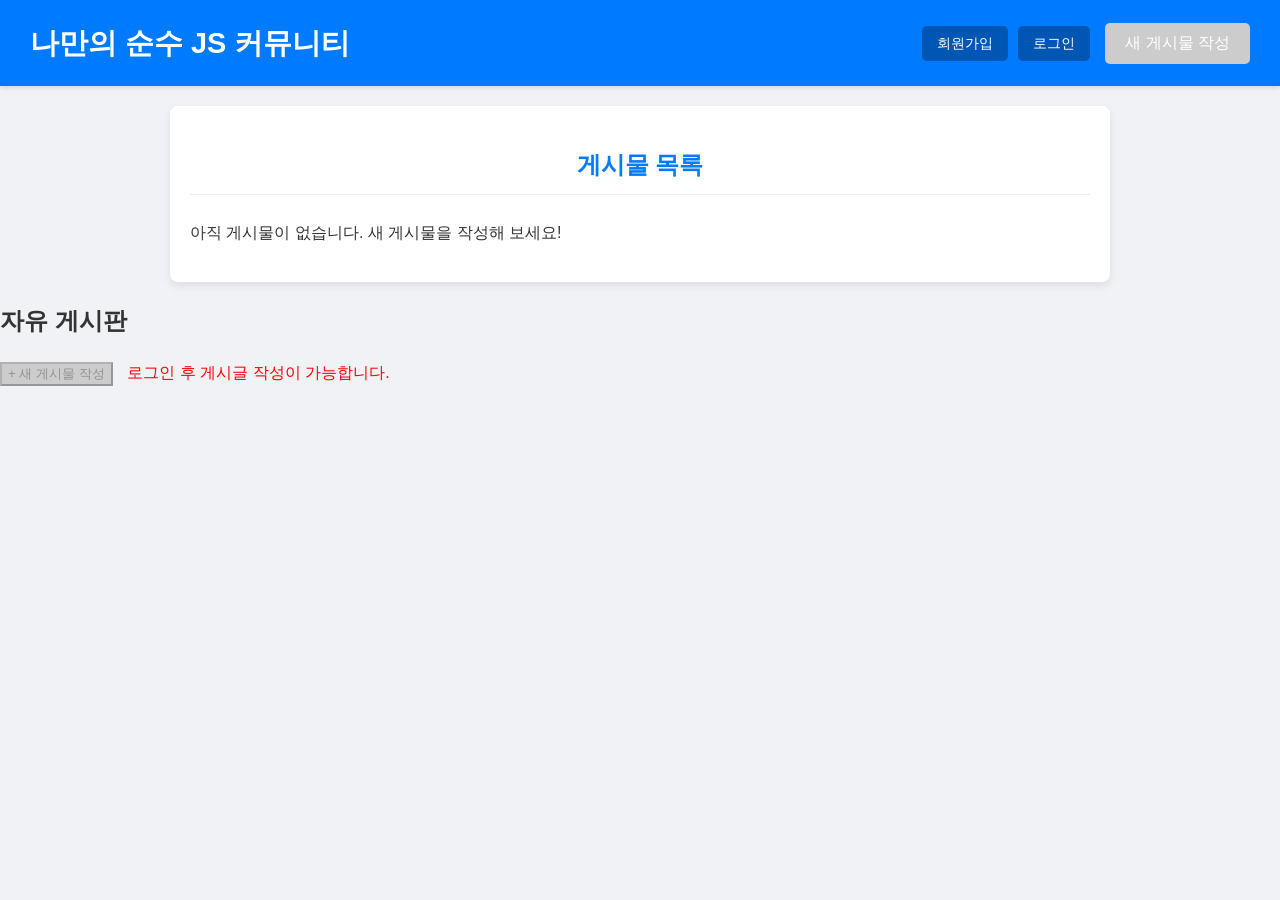
<file: index.html>
<!DOCTYPE html>
<html lang="ko">
<head>
    <meta charset="UTF-8">
    <meta name="viewport" content="width=device-width, initial-scale=1.0">
    <title>순수 JS 커뮤니티</title>
    <link rel="stylesheet" href="style.css">
</head>
<body>
    <header class="header">
        <h1>나만의 순수 JS 커뮤니티</h1>
        <div class="user-auth-section">
            <span id="loggedInUser" class="logged-in-user" style="display: none;">환영합니다, <strong id="usernameDisplay"></strong>님!</span>
            <button id="registerButton" class="auth-button">회원가입</button>
            <button id="loginButton" class="auth-button">로그인</button>
            <button id="logoutButton" class="auth-button" style="display: none;">로그아웃</button>
        </div>
        <button id="createPostButton" class="create-button">새 게시물 작성</button>
    </header>

    <main class="main-content">
        <section id="postListSection" class="post-list-section active">
            <h2>게시물 목록</h2>
            <ul id="postsContainer" class="posts-container">
                </ul>
        </section>

        <section id="postDetailSection" class="post-detail-section">
            <button id="backToListButton" class="back-button">목록으로</button>
            <h2 id="detailTitle"></h2>
            <p class="detail-meta">
                작성자: <span id="detailAuthor"></span> | 조회수: <span id="detailViews"></span> | 작성일: <span id="detailDate"></span>
            </p>
            <div id="detailContent" class="detail-content"></div>
            <div id="detailMedia" class="detail-media">
                </div>
            <button id="deletePostButton" class="delete-button" style="display: none;">게시물 삭제</button>
        </section>
    </main>
    <section id="boardHeader">
        <h2>자유 게시판</h2>
        <button id="createPostButton" disabled>+ 새 게시물 작성</button>
        <span id="loginRequiredMessage" style="color: red; margin-left: 10px; display: none;">로그인 후 게시글 작성이 가능합니다.</span>
    </section>

    <div id="postModal" class="modal">
        <div class="modal-content">
            <span class="close-button">&times;</span>
            <h2>새 게시물 작성</h2>
            <form id="postForm" class="post-form">
                <div class="form-group">
                    <label for="postTitle">제목:</label>
                    <input type="text" id="postTitle" required>
                </div>
                <div class="form-group">
                    <label for="postAuthor">작성자:</label>
                    <input type="text" id="postAuthor" readonly> </div>
                <div class="form-group">
                    <label for="postContent">내용:</label>
                    <textarea id="postContent" rows="10" required></textarea>
                </div>
                <div class="form-group">
                    <label for="postFiles">사진/GIF/동영상 첨부:</label>
                    <input type="file" id="postFiles" multiple accept="image/*,video/*">
                    <div id="filePreviews" class="file-previews">
                        </div>
                </div>
                <button type="submit" class="submit-button">게시물 작성</button>
            </form>
        </div>
    </div>

    <div id="registerModal" class="modal">
        <div class="modal-content">
            <span class="close-button">&times;</span>
            <h2>회원가입</h2>
            <form id="registerForm" class="auth-form">
                <div class="form-group">
                    <label for="regUsername">아이디:</label>
                    <input type="text" id="regUsername" required>
                </div>
                <div class="form-group">
                    <label for="regPassword">비밀번호:</label>
                    <input type="password" id="regPassword" required>
                </div>
                <button type="submit" class="submit-button">회원가입</button>
            </form>
        </div>
    </div>

    <div id="loginModal" class="modal">
        <div class="modal-content">
            <span class="close-button">&times;</span>
            <h2>로그인</h2>
            <form id="loginForm" class="auth-form">
                <div class="form-group">
                    <label for="loginUsername">아이디:</label>
                    <input type="text" id="loginUsername" required>
                </div>
                <div class="form-group">
                    <label for="loginPassword">비밀번호:</label>
                    <input type="password" id="loginPassword" required>
                </div>
                <button type="submit" class="submit-button">로그인</button>
            </form>
        </div>
    </div>

    <script src="script.js"></script>
</body>
</html>
</file>
<file: style.css>
/* style.css */

body {
    font-family: 'Segoe UI', Tahoma, Geneva, Verdana, sans-serif;
    margin: 0;
    padding: 0;
    background-color: #f0f2f5;
    color: #333;
    line-height: 1.6;
}

.header {
    background-color: #007bff;
    color: white;
    padding: 20px 30px;
    display: flex;
    justify-content: space-between;
    align-items: center;
    box-shadow: 0 2px 5px rgba(0,0,0,0.1);
    flex-wrap: wrap; /* 반응형을 위해 추가 */
}

.header h1 {
    margin: 0;
    font-size: 1.8rem;
}

.user-auth-section {
    display: flex;
    align-items: center;
    gap: 10px; /* 버튼 및 텍스트 간 간격 */
    margin-left: auto; /* 오른쪽 정렬 */
    margin-right: 15px; /* 게시물 작성 버튼과의 간격 */
}

.logged-in-user {
    font-size: 1rem;
    font-weight: 600;
    color: #e0e0e0;
}

.auth-button {
    background-color: #0056b3;
    color: white;
    border: none;
    padding: 8px 15px;
    border-radius: 5px;
    cursor: pointer;
    font-size: 0.9rem;
    transition: background-color 0.3s ease;
}

.auth-button:hover {
    background-color: #004085;
}

.create-button {
    background-color: #28a745;
    color: white;
    border: none;
    padding: 10px 20px;
    border-radius: 5px;
    cursor: pointer;
    font-size: 1rem;
    transition: background-color 0.3s ease;
}

.create-button:hover {
    background-color: #218838;
}

.main-content {
    max-width: 900px;
    margin: 20px auto;
    padding: 20px;
    background-color: #fff;
    border-radius: 8px;
    box-shadow: 0 4px 10px rgba(0,0,0,0.08);
}

/* 섹션 전환 */
.post-list-section, .post-detail-section {
    display: none;
}
.post-list-section.active, .post-detail-section.active {
    display: block;
}

/* 게시물 목록 */
.post-list-section h2 {
    text-align: center;
    color: #007bff;
    margin-bottom: 25px;
    border-bottom: 1px solid #eee;
    padding-bottom: 10px;
}

.posts-container {
    list-style: none;
    padding: 0;
}

.post-item {
    background-color: #f9f9f9;
    border: 1px solid #ddd;
    border-radius: 8px;
    margin-bottom: 15px;
    padding: 15px 20px;
    cursor: pointer;
    transition: background-color 0.2s ease, transform 0.2s ease;
}

.post-item:hover {
    background-color: #f0f0f0;
    transform: translateY(-3px);
}

.post-item h3 {
    margin: 0 0 8px 0;
    color: #333;
    font-size: 1.3rem;
}

.post-item .meta {
    font-size: 0.9em;
    color: #666;
    margin-bottom: 10px;
}

.post-item .thumbnail {
    max-width: 100%;
    height: 150px; /* 고정 높이 */
    object-fit: cover; /* 이미지가 잘리더라도 비율 유지 */
    border-radius: 4px;
    margin-top: 10px;
    display: block; /* img 아래 여백 제거 */
}

/* 게시물 상세 */
.post-detail-section h2 {
    text-align: center;
    color: #007bff;
    margin-bottom: 20px;
    border-bottom: 1px solid #eee;
    padding-bottom: 10px;
}

.detail-meta {
    font-size: 0.95em;
    color: #777;
    text-align: center;
    margin-bottom: 25px;
}

.detail-content {
    background-color: #fdfdff;
    border: 1px solid #eee;
    border-radius: 6px;
    padding: 20px;
    min-height: 150px;
    margin-bottom: 25px;
    white-space: pre-wrap; /* 내용의 줄바꿈과 공백 유지 */
}

.detail-media {
    margin-top: 20px;
    display: grid;
    grid-template-columns: repeat(auto-fit, minmax(250px, 1fr)); /* 반응형 그리드 */
    gap: 15px;
    border-top: 1px solid #eee;
    padding-top: 20px;
}

.detail-media .media-item {
    background-color: #f5f5f5;
    border-radius: 8px;
    overflow: hidden;
    box-shadow: 0 2px 5px rgba(0,0,0,0.1);
    display: flex;
    justify-content: center;
    align-items: center;
}

.detail-media .media-item img,
.detail-media .media-item video {
    max-width: 100%;
    max-height: 400px; /* 미디어 최대 높이 */
    height: auto;
    display: block;
    object-fit: contain; /* 비율 유지하며 컨테이너에 맞춤 */
}

.back-button, .delete-button {
    background-color: #6c757d;
    color: white;
    border: none;
    padding: 8px 15px;
    border-radius: 5px;
    cursor: pointer;
    font-size: 0.9rem;
    transition: background-color 0.3s ease;
    margin-right: 10px;
}

.back-button:hover {
    background-color: #5a6268;
}

.delete-button {
    background-color: #dc3545;
}

.delete-button:hover {
    background-color: #c82333;
}

/* 모달 */
.modal {
    display: none; /* 기본적으로 숨김 */
    position: fixed; /* 화면 전체를 덮음 */
    z-index: 1000; /* 다른 요소 위에 표시 */
    left: 0;
    top: 0;
    width: 100%;
    height: 100%;
    overflow: auto; /* 내용이 넘칠 경우 스크롤 */
    background-color: rgba(0,0,0,0.5); /* 반투명 검정 배경 */
    justify-content: center;
    align-items: center;
}

.modal.active {
    display: flex;
}

.modal-content {
    background-color: #fff;
    margin: auto;
    padding: 30px;
    border-radius: 10px;
    width: 90%;
    max-width: 600px;
    box-shadow: 0 5px 15px rgba(0,0,0,0.3);
    position: relative;
    animation: fadeIn 0.3s ease-out;
}

@keyframes fadeIn {
    from { opacity: 0; transform: translateY(-20px); }
    to { opacity: 1; transform: translateY(0); }
}

.close-button {
    color: #aaa;
    position: absolute;
    top: 15px;
    right: 25px;
    font-size: 28px;
    font-weight: bold;
    cursor: pointer;
    transition: color 0.2s ease;
}

.close-button:hover,
.close-button:focus {
    color: #333;
    text-decoration: none;
}

.post-form .form-group,
.auth-form .form-group { /* 인증 폼에도 적용 */
    margin-bottom: 18px;
}

.post-form label,
.auth-form label { /* 인증 폼에도 적용 */
    display: block;
    margin-bottom: 8px;
    font-weight: bold;
    color: #555;
}

.post-form input[type="text"],
.post-form textarea,
.auth-form input[type="text"], /* 인증 폼에도 적용 */
.auth-form input[type="password"] { /* 인증 폼에도 적용 */
    width: calc(100% - 20px);
    padding: 10px;
    border: 1px solid #ccc;
    border-radius: 5px;
    font-size: 1rem;
    box-sizing: border-box;
    transition: border-color 0.2s ease, box-shadow 0.2s ease;
}

.post-form input[type="file"] {
    width: 100%;
    padding: 10px 0;
}

.post-form input[type="text"]:focus,
.post-form textarea:focus,
.auth-form input:focus { /* 인증 폼에도 적용 */
    border-color: #007bff;
    box-shadow: 0 0 0 0.2rem rgba(0, 123, 255, 0.25);
    outline: none;
}

.post-form textarea {
    resize: vertical;
}

.file-previews {
    margin-top: 15px;
    display: flex;
    flex-wrap: wrap;
    gap: 10px;
}

.file-previews .preview-item {
    border: 1px solid #ddd;
    border-radius: 5px;
    overflow: hidden;
    width: 120px; /* 미리보기 아이템 크기 */
    height: 120px;
    display: flex;
    justify-content: center;
    align-items: center;
    position: relative;
    background-color: #f0f0f0;
}

.file-previews .preview-item img,
.file-previews .preview-item video {
    max-width: 100%;
    max-height: 100%;
    object-fit: contain;
}

.file-previews .preview-item .remove-file {
    position: absolute;
    top: 5px;
    right: 5px;
    background-color: rgba(255, 0, 0, 0.7);
    color: white;
    border-radius: 50%;
    width: 20px;
    height: 20px;
    display: flex;
    justify-content: center;
    align-items: center;
    font-size: 0.8rem;
    cursor: pointer;
    font-weight: bold;
}


.submit-button {
    background-color: #007bff;
    color: white;
    border: none;
    padding: 12px 25px;
    border-radius: 5px;
    cursor: pointer;
    font-size: 1.1rem;
    width: 100%;
    margin-top: 20px;
    transition: background-color 0.3s ease;
}

.submit-button:hover {
    background-color: #0056b3;
}

/* 게시물 작성 버튼 비활성화 시 */
button#createPostButton:disabled {
    background-color: #cccccc;
    cursor: not-allowed;
}
</file>
